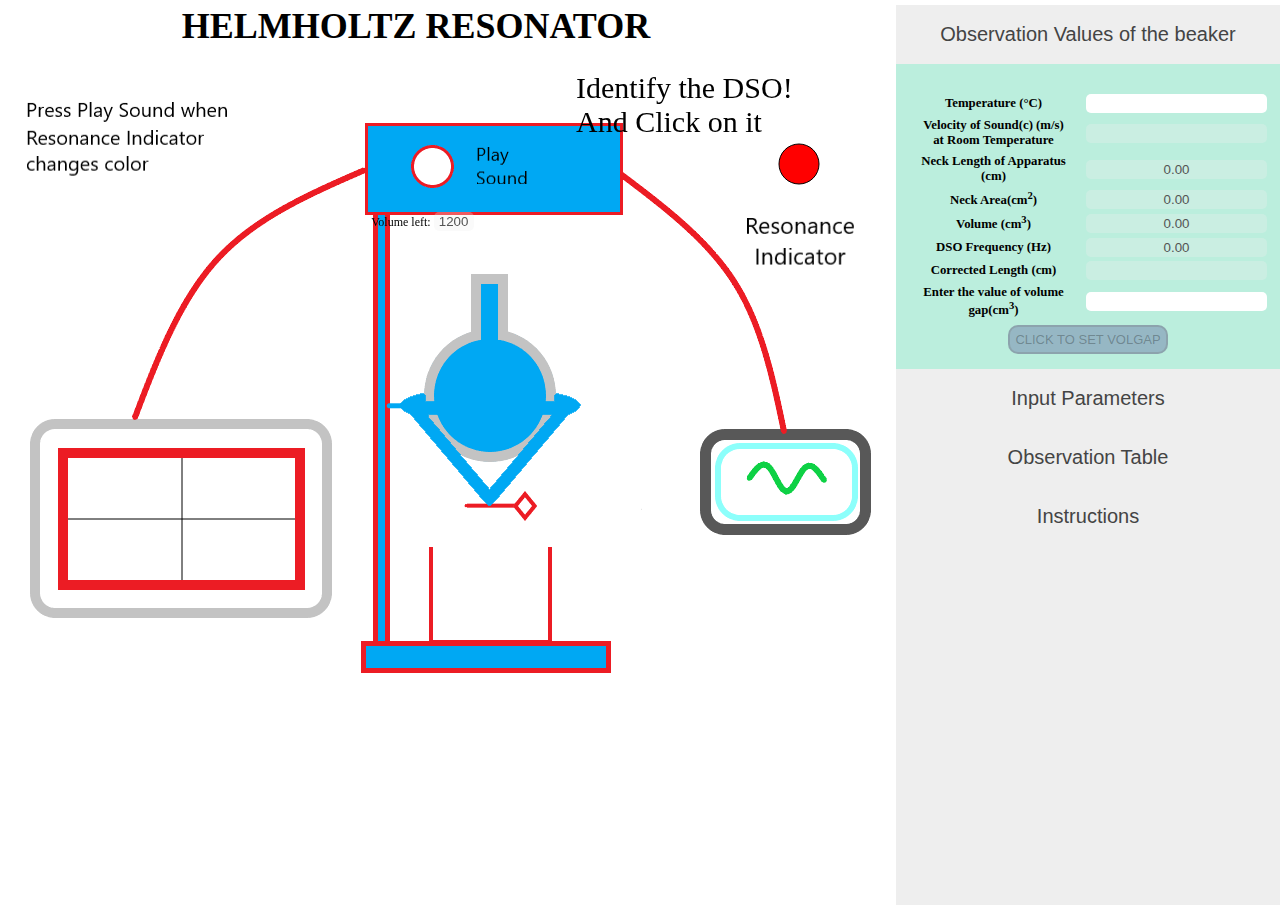
<file: experiment/simulation/index.html>
<html>
  <head><link rel="stylesheet" type="text/css" href="css/accordion.css">
    <link rel="stylesheet" href="css/chartist.min.css">
          <link rel="stylesheet" type="text/css"  href="css/button.css">
                    <link rel="stylesheet" type="text/css"  href="css/modal.css">
          <!--<link type="text/css" rel="stylesheet" href="css/materialize.min.css"  media="screen,projection"/>-->
  </head>
<script src="js/chartist.min.js"></script>
<script src="js/sound.js"></script>
<script src="js/chartist-plugin-pointlabels.min.js"></script>
<script src="js/chartist-plugin-axistitle.min.js"></script>
<script src="js/chartist-plugin-zoom.min.js"></script>
<script src="js/animation.ob.js"></script>
<script src="js/modal.js"></script>
<script src="js/mousefunction.js"></script>
<script src="js/question.js"></script>

<body style="padding-top:0px; margin: 0px;">
  <div id="startdiv" style="float:right;background-color: #eee; position:absolute; height: 100%; margin-left:70%; width:30%;">
  <div width="100%"></div>
  <button class="accordion" id="acc1">Observation Values of the beaker</button>
    <div class="panel" align="center" id="1" style="font-size:15px; display:block;">
    
        <table class="highlight">
            <tr>
                <th>Temperature&nbsp;(&deg;C)</th>&nbsp;<td>&nbsp;<input type="text" id="temp" width="50px"/></td>
              </tr>
            <tr>
                <th>Velocity of Sound(c) (m/s)<br>at Room Temperature</th>&nbsp;<td>&nbsp;<input type="text" id="velsound" width="50px" disabled/></td>
              </tr>
            <tr>
                <th>Neck Length of Apparatus (cm)</th>&nbsp;<td>&nbsp;<input type="text" step='0.01' value='0.00' id="lengthneck" width="50px" disabled/></td>
              </tr>
              <tr> 
                  <th>Neck Area(cm<sup>2</sup>)</th>&nbsp;<td>&nbsp;<input type="text" step='0.01' value='0.00' width="50px" id="neckarea" disabled/></td>
                </tr>
                <tr>
                    <th>Volume (cm<sup>3</sup>)</th>&nbsp;<td>&nbsp;<input type="text" step='0.01' value='0.00' id="neckvol" width="50px" disabled/></td>
                  </tr>
              <tr>
                <th>DSO Frequency (Hz)</th>&nbsp;<td>&nbsp;<input type="text" step='0.01' value='0.00' id="freqtext" width="50px" disabled/></td>
              </tr>
              <tr>
                <th>Corrected Length (cm)</th>&nbsp;<td>&nbsp;<input type="text" id="lengthmod" width="50px" disabled/></td>
              </tr>
              <tr>
                <th>Enter the value of volume gap(cm<sup>3</sup>)</th>&nbsp;<td>&nbsp;<input type="text" id="volgap" width="50px"/></td>
              </tr>
              <tr>
                  <td colspan="2" align="center"><input type="button" onclick="setvol()" id="volumegap" value="Click to set volgap" disabled></td>
                  
              </tr>
        </table>
    </div>
    <button class="accordion" id="acc2" disabled>Input Parameters</button>
    <div class="panel" align="center" id="2">
    <p style="padding-left:10%; padding-right:10%; text-align: justify;">Use the input parameter function to calculate the theoretical frequency and input it into the observation table "Theoritcal freq Before Correction" column.</p>
      <table>
        <tr>
          <th> Volume(cm<sup>3</sup>): </th> 
          <td><input type="text" id="volumeleft" value="1200"></td>
        </tr>
        <tr>
        <th> Area(cm<sup>2</sup>): </th> 
          <td><input type="text" id="area" disabled></td>
        </tr>
        <tr>
        <th> Radius(cm): </th> 
          <td><input type="text" id="radius"></td>
        </tr>
        <tr>
        <th> Length(cm): </th> 
          <td><input type="text" id="length"></td>
        </tr>
        <tr>
        <th> Resonating Frequency(hz): </th> 
          <td><input type="text" id="freq" disabled></td>
        </tr>
        <tr> 
          <td colspan="2" align="center"><input type="button" class="" value="Calculate Frequency" onclick="ques1()" id="volume"></td>
        </tr>
      </table>
    </div>
    <button class="accordion" id="observationtable" disabled/>Observation Table</button>
    <div class="panel" id="3">
    <img src="images/drop5.png" style="display:none" id="drop" />

    <center>
      <input type="button" value="Add Observation" onclick="cal();"  class="" id="addobv" hidden/>
   <!--   <input type="button" onclick="play();"  class="" value="play sound" id="sound"/>-->

      <br>
      
      <center>
      <table id="tb1" class="highlight" hidden/>
          <tr>
              <th>Volume of water after drain<br>(V) X10<sup>-6</sup>m<sup>3</sup></th>  
              <th>(1/V)<sup>1/2</sup></th>  
              <th>f(hz)<br>EXPT</th>
              <th>f(hz)<br> Theoretical Freq<br> Before correction</th>
              <th>f(hz)<br> Theoretical Freq<br> After correction</th>
          </tr>
      </table>
      </center>
    </div>
    
    <button class="accordion" hidden id="plotgraphaccordion">Plot graph</button>
    <div class="panel" align="center">
      <input type="button"  class="" onclick="plotgraph();" value="Plot graph"/>
      <input type="button"  class="" onclick="getlength();" value="Get Length"/>
        <div class="ct-chart1 ct-perfect-fourth"></div>
        <h6>Note: </h6><p>Orange: Theoretical, Red: Experimental, Yellow: After Length Correction</p>
    </div>
    <button class="accordion" id="inst">Instructions</button>
    <div class="panel" id="instructions" style="font-size:15px;">
    <ul>
      <li> To start the experiment, the User will have to click on the respective parts of the setup to reveal the values in the observation values table.
      <li> Input the values of temperature and volume gap in the obervation values table and click on CLICK TO SET VOLGAP button.
      <li> Click on the stop cock to start and stop the flow of water from flask to the beaker.
      <li> Now, input the paramters into the "Input Parameters table and click on CALCULATE FREQUENCY to input the resonant frequency calculated by the user into a textbox after the user correctly identifies the formula driving the experiment.
      <li> Now use the dropdown menu to set the range of frequencies into the function generator and position the slider to check for resonance.
      <li> The Resonance indicator will turn green on resonance and the user can click on the Play Sound button to play the resonant frequency.
      <li> Repeat the obervations by clicking on ADD OBSERVATION button and repeat from step 5.
      <li> Go to Plot Graph panel and click on GET LENGTH to get the corrected length after the user inputs the correct slope value into the textbox.
      <li> Click on PLOT GRAPH button to generate a graph containing the graph of theoretical and experimental observations noted in the obseravtion table.
    </ul>
    </div>
  </div>
  </div>
  <center><h1 style="font-size:300%;color: black;margin-right: 35%; margin-top: 5px;">HELMHOLTZ RESONATOR</h1></center>
 <select oninput="showslider()" id="selection" hidden="hidden" style="position: absolute; margin-top:31%; margin-left:47%;">
        <option value="1">0-580 Hz</option>
        <option value="2">580-1120 Hz</option>
        <option value="3">1120-1680 Hz</option>
      </select>
      <!--<p id="slidervalue" hidden></p>-->
      <input type="range" value="50" min="0" max="100" class="myslider" id="slider"  style="position: absolute; width:150px;  margin-top:22.4%; margin-left: 47%;" oninput="frequencynear()" onchange="frequencynear()" hidden="hidden"/>
      </center> 
      </div>
              <p style="position: absolute; margin-left:29%; margin-top:11%;">Volume left:&nbsp;<input type="text" id="volumevalue"  value="1200" disabled style="width:40px;"/></p>




<p style="margin-top:0%;margin-left:45%; position: absolute; font-size:30px;" id="an1" class="colorchange">Identify the DSO!<br>And Click on it</p>
<p style="margin-top:0%;margin-left:45%; position: absolute; font-size:30px;" hidden id="an2" class="colorchange">Identify Sine wave generator!<br>And Click on it</p>
<p style="margin-top:0%;margin-left:45%; position: absolute; font-size:30px;" hidden id="an3" class="colorchange">Identify Speaker!<br>And Click on it</p>
<p style="margin-top:0%;margin-left:45%; position: absolute; font-size:30px;" hidden id="an4" class="colorchange">Identify Seperating Funnel!<br>And Click on it</p>
<p style="margin-top:0%;margin-left:45%; position: absolute; font-size:30px;" hidden id="an5" class="colorchange">Identify Graduating beaker!<br>And Click on it</p>
<!--<p style="margin-top:0%;margin-left:45%; position: absolute; font-size:30px;" hidden id="an6" class="colorchange">Identify Stand!</p>-->

<p style="margin-top:0%;margin-left:45%; position: absolute; font-size:30px;" hidden id="an7" class="colorchange">Identify neck to<br> display the length!</p>
<p style="margin-top:0%;margin-left:45%; position: absolute; font-size:30px;" hidden id="an8" class="colorchange">Identify Opening Area<br>to display the area!</p>
<p style="margin-top:0%;margin-left:45%; position: absolute; font-size:30px;" hidden id="an9" class="colorchange">Identify volume of<br>the beaker to display the Volume!</p>
<p style="margin-top:27%;margin-left:36.5%; position: absolute; font-size:16px;" hidden id="an10" class="colorchange"> Click on<br>stop cock here</p>
<p style="margin-top:35%;margin-left:46%; position: absolute; font-size:16px;" id="an11" class="colorchange" hidden> Click on dropdown to set range<br> of the slider above</p>
<p style="margin-top:20%;margin-left:46%; position: absolute; font-size:16px;" id="an12" class="colorchange" hidden> Drag to check for resonance</p>
<p style="margin-top:0%;margin-left:45%; position: absolute; font-size:16px;" id="an13" class="colorchange" hidden> Click on ADD OBSERVATION<br>to add observation<br> into table</p>

    <div id="canvas" style="position:top;margin-right:30%;height:auto" >
      <canvas id="mycanvas" width="900" height="700" style="border:none;" onload="startanimation()">
      </canvas><br/></div>
  </div>
  
    <script src="js/animation.js"></script>
<script src="js/accordion.js"></script>
<!-- The Modal -->
<div id="myModal" class="modal">

  <!-- Modal content -->
  <div class="modal-content" style="font-size:20px;">
    <p>1) The expression of resonant frequency is?<br> 
    <input type="radio" name="option" value="a1" id="a1" onchange="a1()">a) (c/2π)√(A/VL)<br>
    <input type="radio" name="option" value="b1" id="b1" onchange="b1()">b) (c*2π)√(A/VL)<br>
    <input type="radio" name="option" value="c1" id="c1"onchange="c1()">c) both<br>
    <input type="radio" name="option" value="d1" id="d1" onchange="d1()">d) none</p>
    <p id="ans1"></p>
    <input type="text" placeholder = "Theoretical Resonance Frequency" id = "textboxfreq" onchange="rightanswer()" hidden/>
  </div>

</div>
<div id="myModal2" class="modal">

  <!-- Modal content -->
  <div class="modal-content">
    <p>II.	Identify the Area opening port.</p>
  </div>

</div>
<div id="myModal3" class="modal">

  <!-- Modal content -->
  <div class="modal-content">
    <p>III.	Identify the volume of the cavity.</p>
  </div>

</div>
<!--<script type="text/javascript" src="js/materialize.min.js"></script>-->

</body>

</html>
</file>
<file: experiment/simulation/css/accordion.css>
.accordion {
  background-color: #eee;
  color: #444;
  cursor: pointer;
  padding: 18px;
  width: 100%;
  text-align: center;
  border: none;
  outline: none;
  transition: 0.4s all;
  margin-top: 0px;
  font-size: 20px;
}

/* Add a background color to the button if it is clicked on (add the .active class with JS), and when you move the mouse over it (hover) */
.active, .accordion:hover {
  background-color: rgb(216, 86, 86);
  color: white;
  width: 100%;
}

/* Style the accordion panel. Note: hidden by default */
.panel {
  padding: 10px;
  background-color: #bbeedd;
  display: none;
  
}
#chart {
  max-width: 650px;
  margin: 35px auto;
}
.colorchange{
  -webkit-animation: color-change 1s infinite;
  -moz-animation: color-change 1s infinite;
  -o-animation: color-change 1s infinite;
  -ms-animation: color-change 1s infinite;
  animation: color-change 1s infinite;
}

@-webkit-keyframes color-change {
  0% { color: black; }
  50% { color: white; }
  100% { color: black; }
}
@-moz-keyframes color-change {
  0% { color: black; }
  50% { color: white; }
  100% { color: black; }
}
@-ms-keyframes color-change {
  0% { color: black; }
  50% { color: white; }
  100% { color: black; }
}
@-o-keyframes color-change {
  0% { color: black; }
  50% { color: white; }
  100% { color: black; }
}
@keyframes color-change {
  0% { color: black; }
  50% { color: white; }
  100% { color: black; }
}
.hov:hover{
  display: block;
}
</file>
<file: experiment/simulation/css/button.css>
input[type=button]{
	text-transform: uppercase;
	font-size: 13px;
	margin: 2px;
	border-radius: 10px;
	background: #96B7C4;
	border-style: solid;
	padding: 5px ;
	transition: 0.6s all;
}

input[type=button]:hover{
	background: var(--inv);
}
hr{
	background: black;
}
.ct-zoom-rect {
	fill: rgba(200, 100, 100, 0.3);
	stroke: red;
  }
/* ~~~~~~~~~~~~ GLOBAL SETTINGS ~~~~~~~~~~~~ */

*, *:before, *:after {
	box-sizing: border-box;
}



html {
	font-size: 12px;
	font-family: 'Playfair Display', serif;
}

input[type="text"]{
	border-radius: 5px;
	margin: 0px;
	width: auto;
	border-style: none;
	padding:2px;
	text-align: center;
}
table{
	border: none;
	padding: auto;
	text-align: center;
	margin: 0;
}
th{
	font-size: 80%;
	padding: 2px;
}
div:last-child {margin-bottom: 0;}
select{
	padding: 1%;
	border-style: solid;
	border-radius: 10px;
	border-color: black;
	margin:1%;
}
option{
	border-style: none;
}
option:last-child{
	border-radius: 10px; 
	border-style: none;
}

.myslider { 
	-webkit-appearance: none; 
	background: #FCF3CF ; 
	width: 50%; 
	height: 10px; 
	opacity: 2; 
	border-radius: 10px;

} 


.myslider::-webkit-slider-thumb { 
	-webkit-appearance: none; 
	cursor: pointer; 
	background: #34495E ; 
	width: 12px; 
	border-radius: 50%;
	height: 12px; 
} 


.myslider:hover { 
	opacity: 1; 
}
</file>
<file: experiment/simulation/css/modal.css>
/* The Modal (background) */
.modal {
  display: none; /* Hidden by default */
  position: fixed; /* Stay in place */
  z-index: 1; /* Sit on top */
  left: 0;
  top: 0;
  width: 100%; /* Full width */
  height: 100%; /* Full height */
  overflow: auto; /* Enable scroll if needed */
  background-color: rgb(0,0,0); /* Fallback color */
  background-color: rgba(0,0,0,0.4); /* Black w/ opacity */
}

/* Modal Content/Box */
.modal-content {
  background-color: #fefefe;
  margin: 15% auto; /* 15% from the top and centered */
  padding: 20px;
  border: 1px solid #888;
  width: 80%; /* Could be more or less, depending on screen size */
}

/* The Close Button */
.close {
  color: #aaa;
  float: right;
  font-size: 28px;
  font-weight: bold;
}

.close:hover,
.close:focus {
  color: black;
  text-decoration: none;
  cursor: pointer;
}
</file>
<file: experiment/simulation/css/chartist.min.css>
.ct-double-octave:after,.ct-major-eleventh:after,.ct-major-second:after,.ct-major-seventh:after,.ct-major-sixth:after,.ct-major-tenth:after,.ct-major-third:after,.ct-major-twelfth:after,.ct-minor-second:after,.ct-minor-seventh:after,.ct-minor-sixth:after,.ct-minor-third:after,.ct-octave:after,.ct-perfect-fifth:after,.ct-perfect-fourth:after,.ct-square:after{content:"";clear:both}.ct-label{fill:rgba(0,0,0,.4);color:rgba(0,0,0,.4);font-size:.75rem;line-height:1}.ct-grid-background,.ct-line{fill:none}.ct-chart-bar .ct-label,.ct-chart-line .ct-label{display:block;display:-webkit-box;display:-moz-box;display:-ms-flexbox;display:-webkit-flex;display:flex}.ct-chart-donut .ct-label,.ct-chart-pie .ct-label{dominant-baseline:central}.ct-label.ct-horizontal.ct-start{-webkit-box-align:flex-end;-webkit-align-items:flex-end;-ms-flex-align:flex-end;align-items:flex-end;-webkit-box-pack:flex-start;-webkit-justify-content:flex-start;-ms-flex-pack:flex-start;justify-content:flex-start;text-align:left;text-anchor:start}.ct-label.ct-horizontal.ct-end{-webkit-box-align:flex-start;-webkit-align-items:flex-start;-ms-flex-align:flex-start;align-items:flex-start;-webkit-box-pack:flex-start;-webkit-justify-content:flex-start;-ms-flex-pack:flex-start;justify-content:flex-start;text-align:left;text-anchor:start}.ct-label.ct-vertical.ct-start{-webkit-box-align:flex-end;-webkit-align-items:flex-end;-ms-flex-align:flex-end;align-items:flex-end;-webkit-box-pack:flex-end;-webkit-justify-content:flex-end;-ms-flex-pack:flex-end;justify-content:flex-end;text-align:right;text-anchor:end}.ct-label.ct-vertical.ct-end{-webkit-box-align:flex-end;-webkit-align-items:flex-end;-ms-flex-align:flex-end;align-items:flex-end;-webkit-box-pack:flex-start;-webkit-justify-content:flex-start;-ms-flex-pack:flex-start;justify-content:flex-start;text-align:left;text-anchor:start}.ct-chart-bar .ct-label.ct-horizontal.ct-start{-webkit-box-align:flex-end;-webkit-align-items:flex-end;-ms-flex-align:flex-end;align-items:flex-end;-webkit-box-pack:center;-webkit-justify-content:center;-ms-flex-pack:center;justify-content:center;text-align:center;text-anchor:start}.ct-chart-bar .ct-label.ct-horizontal.ct-end{-webkit-box-align:flex-start;-webkit-align-items:flex-start;-ms-flex-align:flex-start;align-items:flex-start;-webkit-box-pack:center;-webkit-justify-content:center;-ms-flex-pack:center;justify-content:center;text-align:center;text-anchor:start}.ct-chart-bar.ct-horizontal-bars .ct-label.ct-horizontal.ct-start{-webkit-box-align:flex-end;-webkit-align-items:flex-end;-ms-flex-align:flex-end;align-items:flex-end;-webkit-box-pack:flex-start;-webkit-justify-content:flex-start;-ms-flex-pack:flex-start;justify-content:flex-start;text-align:left;text-anchor:start}.ct-chart-bar.ct-horizontal-bars .ct-label.ct-horizontal.ct-end{-webkit-box-align:flex-start;-webkit-align-items:flex-start;-ms-flex-align:flex-start;align-items:flex-start;-webkit-box-pack:flex-start;-webkit-justify-content:flex-start;-ms-flex-pack:flex-start;justify-content:flex-start;text-align:left;text-anchor:start}.ct-chart-bar.ct-horizontal-bars .ct-label.ct-vertical.ct-start{-webkit-box-align:center;-webkit-align-items:center;-ms-flex-align:center;align-items:center;-webkit-box-pack:flex-end;-webkit-justify-content:flex-end;-ms-flex-pack:flex-end;justify-content:flex-end;text-align:right;text-anchor:end}.ct-chart-bar.ct-horizontal-bars .ct-label.ct-vertical.ct-end{-webkit-box-align:center;-webkit-align-items:center;-ms-flex-align:center;align-items:center;-webkit-box-pack:flex-start;-webkit-justify-content:flex-start;-ms-flex-pack:flex-start;justify-content:flex-start;text-align:left;text-anchor:end}.ct-grid{stroke:rgba(0,0,0,.2);stroke-width:1px;stroke-dasharray:2px}.ct-point{stroke-width:10px;stroke-linecap:round}.ct-line{stroke-width:4px}.ct-area{stroke:none;fill-opacity:.1}.ct-bar{fill:none;stroke-width:10px}.ct-slice-donut{fill:none;stroke-width:60px}.ct-series-a .ct-bar,.ct-series-a .ct-line,.ct-series-a .ct-point,.ct-series-a .ct-slice-donut{stroke:#d70206}.ct-series-a .ct-area,.ct-series-a .ct-slice-donut-solid,.ct-series-a .ct-slice-pie{fill:#d70206}.ct-series-b .ct-bar,.ct-series-b .ct-line,.ct-series-b .ct-point,.ct-series-b .ct-slice-donut{stroke:#f05b4f}.ct-series-b .ct-area,.ct-series-b .ct-slice-donut-solid,.ct-series-b .ct-slice-pie{fill:#f05b4f}.ct-series-c .ct-bar,.ct-series-c .ct-line,.ct-series-c .ct-point,.ct-series-c .ct-slice-donut{stroke:#f4c63d}.ct-series-c .ct-area,.ct-series-c .ct-slice-donut-solid,.ct-series-c .ct-slice-pie{fill:#f4c63d}.ct-series-d .ct-bar,.ct-series-d .ct-line,.ct-series-d .ct-point,.ct-series-d .ct-slice-donut{stroke:#d17905}.ct-series-d .ct-area,.ct-series-d .ct-slice-donut-solid,.ct-series-d .ct-slice-pie{fill:#d17905}.ct-series-e .ct-bar,.ct-series-e .ct-line,.ct-series-e .ct-point,.ct-series-e .ct-slice-donut{stroke:#453d3f}.ct-series-e .ct-area,.ct-series-e .ct-slice-donut-solid,.ct-series-e .ct-slice-pie{fill:#453d3f}.ct-series-f .ct-bar,.ct-series-f .ct-line,.ct-series-f .ct-point,.ct-series-f .ct-slice-donut{stroke:#59922b}.ct-series-f .ct-area,.ct-series-f .ct-slice-donut-solid,.ct-series-f .ct-slice-pie{fill:#59922b}.ct-series-g .ct-bar,.ct-series-g .ct-line,.ct-series-g .ct-point,.ct-series-g .ct-slice-donut{stroke:#0544d3}.ct-series-g .ct-area,.ct-series-g .ct-slice-donut-solid,.ct-series-g .ct-slice-pie{fill:#0544d3}.ct-series-h .ct-bar,.ct-series-h .ct-line,.ct-series-h .ct-point,.ct-series-h .ct-slice-donut{stroke:#6b0392}.ct-series-h .ct-area,.ct-series-h .ct-slice-donut-solid,.ct-series-h .ct-slice-pie{fill:#6b0392}.ct-series-i .ct-bar,.ct-series-i .ct-line,.ct-series-i .ct-point,.ct-series-i .ct-slice-donut{stroke:#f05b4f}.ct-series-i .ct-area,.ct-series-i .ct-slice-donut-solid,.ct-series-i .ct-slice-pie{fill:#f05b4f}.ct-series-j .ct-bar,.ct-series-j .ct-line,.ct-series-j .ct-point,.ct-series-j .ct-slice-donut{stroke:#dda458}.ct-series-j .ct-area,.ct-series-j .ct-slice-donut-solid,.ct-series-j .ct-slice-pie{fill:#dda458}.ct-series-k .ct-bar,.ct-series-k .ct-line,.ct-series-k .ct-point,.ct-series-k .ct-slice-donut{stroke:#eacf7d}.ct-series-k .ct-area,.ct-series-k .ct-slice-donut-solid,.ct-series-k .ct-slice-pie{fill:#eacf7d}.ct-series-l .ct-bar,.ct-series-l .ct-line,.ct-series-l .ct-point,.ct-series-l .ct-slice-donut{stroke:#86797d}.ct-series-l .ct-area,.ct-series-l .ct-slice-donut-solid,.ct-series-l .ct-slice-pie{fill:#86797d}.ct-series-m .ct-bar,.ct-series-m .ct-line,.ct-series-m .ct-point,.ct-series-m .ct-slice-donut{stroke:#b2c326}.ct-series-m .ct-area,.ct-series-m .ct-slice-donut-solid,.ct-series-m .ct-slice-pie{fill:#b2c326}.ct-series-n .ct-bar,.ct-series-n .ct-line,.ct-series-n .ct-point,.ct-series-n .ct-slice-donut{stroke:#6188e2}.ct-series-n .ct-area,.ct-series-n .ct-slice-donut-solid,.ct-series-n .ct-slice-pie{fill:#6188e2}.ct-series-o .ct-bar,.ct-series-o .ct-line,.ct-series-o .ct-point,.ct-series-o .ct-slice-donut{stroke:#a748ca}.ct-series-o .ct-area,.ct-series-o .ct-slice-donut-solid,.ct-series-o .ct-slice-pie{fill:#a748ca}.ct-square{display:block;position:relative;width:100%}.ct-square:before{display:block;float:left;content:"";width:0;height:0;padding-bottom:100%}.ct-square:after{display:table}.ct-square>svg{display:block;position:absolute;top:0;left:0}.ct-minor-second{display:block;position:relative;width:100%}.ct-minor-second:before{display:block;float:left;content:"";width:0;height:0;padding-bottom:93.75%}.ct-minor-second:after{display:table}.ct-minor-second>svg{display:block;position:absolute;top:0;left:0}.ct-major-second{display:block;position:relative;width:100%}.ct-major-second:before{display:block;float:left;content:"";width:0;height:0;padding-bottom:88.8888888889%}.ct-major-second:after{display:table}.ct-major-second>svg{display:block;position:absolute;top:0;left:0}.ct-minor-third{display:block;position:relative;width:100%}.ct-minor-third:before{display:block;float:left;content:"";width:0;height:0;padding-bottom:83.3333333333%}.ct-minor-third:after{display:table}.ct-minor-third>svg{display:block;position:absolute;top:0;left:0}.ct-major-third{display:block;position:relative;width:100%}.ct-major-third:before{display:block;float:left;content:"";width:0;height:0;padding-bottom:80%}.ct-major-third:after{display:table}.ct-major-third>svg{display:block;position:absolute;top:0;left:0}.ct-perfect-fourth{display:block;position:relative;width:100%}.ct-perfect-fourth:before{display:block;float:left;content:"";width:0;height:0;padding-bottom:75%}.ct-perfect-fourth:after{display:table}.ct-perfect-fourth>svg{display:block;position:absolute;top:0;left:0}.ct-perfect-fifth{display:block;position:relative;width:100%}.ct-perfect-fifth:before{display:block;float:left;content:"";width:0;height:0;padding-bottom:66.6666666667%}.ct-perfect-fifth:after{display:table}.ct-perfect-fifth>svg{display:block;position:absolute;top:0;left:0}.ct-minor-sixth{display:block;position:relative;width:100%}.ct-minor-sixth:before{display:block;float:left;content:"";width:0;height:0;padding-bottom:62.5%}.ct-minor-sixth:after{display:table}.ct-minor-sixth>svg{display:block;position:absolute;top:0;left:0}.ct-golden-section{display:block;position:relative;width:100%}.ct-golden-section:before{display:block;float:left;content:"";width:0;height:0;padding-bottom:61.804697157%}.ct-golden-section:after{content:"";display:table;clear:both}.ct-golden-section>svg{display:block;position:absolute;top:0;left:0}.ct-major-sixth{display:block;position:relative;width:100%}.ct-major-sixth:before{display:block;float:left;content:"";width:0;height:0;padding-bottom:60%}.ct-major-sixth:after{display:table}.ct-major-sixth>svg{display:block;position:absolute;top:0;left:0}.ct-minor-seventh{display:block;position:relative;width:100%}.ct-minor-seventh:before{display:block;float:left;content:"";width:0;height:0;padding-bottom:56.25%}.ct-minor-seventh:after{display:table}.ct-minor-seventh>svg{display:block;position:absolute;top:0;left:0}.ct-major-seventh{display:block;position:relative;width:100%}.ct-major-seventh:before{display:block;float:left;content:"";width:0;height:0;padding-bottom:53.3333333333%}.ct-major-seventh:after{display:table}.ct-major-seventh>svg{display:block;position:absolute;top:0;left:0}.ct-octave{display:block;position:relative;width:100%}.ct-octave:before{display:block;float:left;content:"";width:0;height:0;padding-bottom:50%}.ct-octave:after{display:table}.ct-octave>svg{display:block;position:absolute;top:0;left:0}.ct-major-tenth{display:block;position:relative;width:100%}.ct-major-tenth:before{display:block;float:left;content:"";width:0;height:0;padding-bottom:40%}.ct-major-tenth:after{display:table}.ct-major-tenth>svg{display:block;position:absolute;top:0;left:0}.ct-major-eleventh{display:block;position:relative;width:100%}.ct-major-eleventh:before{display:block;float:left;content:"";width:0;height:0;padding-bottom:37.5%}.ct-major-eleventh:after{display:table}.ct-major-eleventh>svg{display:block;position:absolute;top:0;left:0}.ct-major-twelfth{display:block;position:relative;width:100%}.ct-major-twelfth:before{display:block;float:left;content:"";width:0;height:0;padding-bottom:33.3333333333%}.ct-major-twelfth:after{display:table}.ct-major-twelfth>svg{display:block;position:absolute;top:0;left:0}.ct-double-octave{display:block;position:relative;width:100%}.ct-double-octave:before{display:block;float:left;content:"";width:0;height:0;padding-bottom:25%}.ct-double-octave:after{display:table}.ct-double-octave>svg{display:block;position:absolute;top:0;left:0}
</file>
